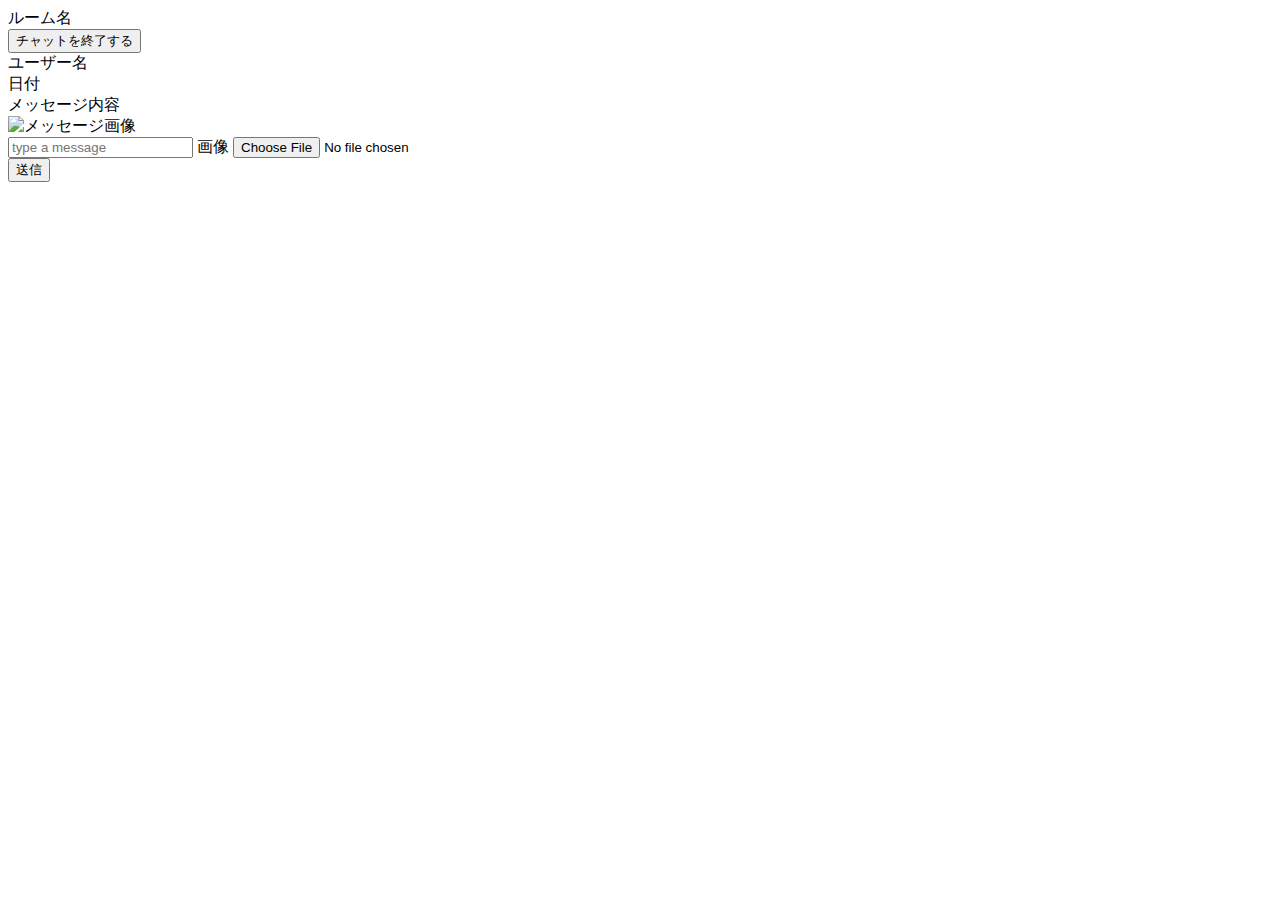
<file: src/main/resources/templates/main_chat.html>
<!DOCTYPE html>
<html xmlns:th="http://www.thymeleaf.org" lang="ja">
<div th:fragment="main_chat">
  <div class="chat-header">
    <div class="left-header">
      <div class="header-title" th:text="${room.name}">ルーム名</div>
    </div>
    <div class="right-header">
      <div class="header-button">
        <form th:action="@{/rooms/{roomId}/delete(roomId=${room.id})}" method="post">
          <input type="submit" value="チャットを終了する"/>
        </form>
      </div>
    </div>
  </div>
  <div class="messages">
    <div th:each="message : ${messages}" class="message">
      <div class="upper-message">
        <div class="message-user" th:text="${message.user.name}">ユーザー名</div>
        <div class="message-date" th:text="${#dates.format(message.createdAt, 'yyyy/MM/dd HH:mm:ss')}">日付</div>      </div>
      <div class="lower-message">
        <div class="message-content" th:text="${message.content}">メッセージ内容</div>
      </div>
      <div th:if="${message.image}">
        <img th:src="@{${message.image}}" alt="メッセージ画像" style="width: 500px; height: 500px;"/>
      </div>
    </div>
  </div>
  <form th:action="@{/rooms/{roomId}/messages(roomId=${room.id})}" th:method="post" th:object="${messageForm}" class="form" enctype="multipart/form-data">
    <div class="form-input">
      <input th:field="*{content}" class="form-message" placeholder= "type a message">
      <label class="form-image">
        <span class="image-file">画像</span>
        <input type="file" th:field="*{image}" class="hidden">
      </label>
    </div>
    <input class="form-submit" type="submit" value="送信">  
  </form>
</div>
</html>
</file>
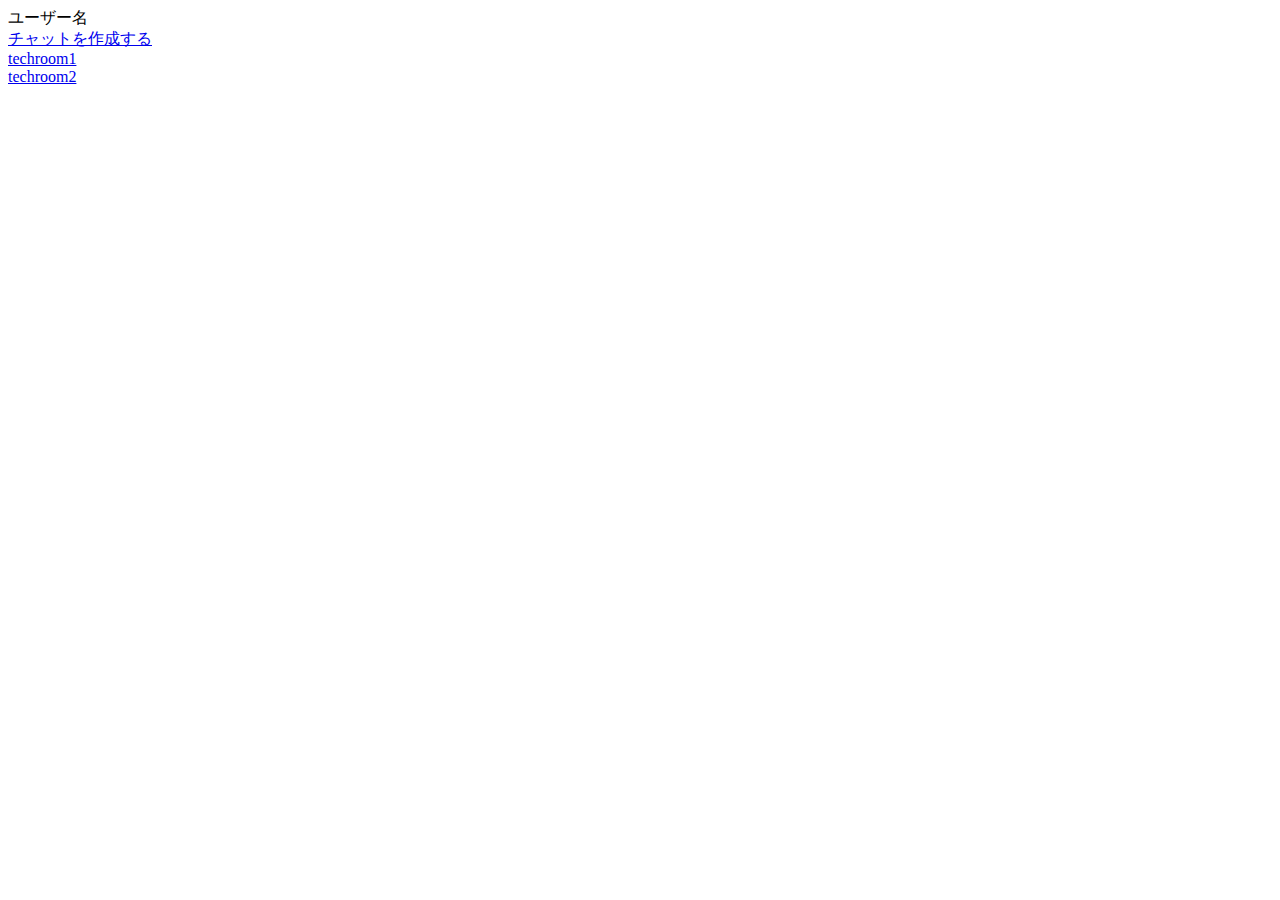
<file: src/main/resources/templates/side_bar.html>
<!DOCTYPE html>
<html xmlns:th="http://www.thymeleaf.org" lang="ja">
<div th:fragment="side_bar">
  <div class="side-bar-header">
    <div class="header-name">
      <a th:href="@{/users/{userId}/edit(userId=${user.id})}" th:text="${user.name}">ユーザー名</a>
    </div>
    <div class="create-room">
      <a href="#">チャットを作成する</a>
    </div>
  </div>

  <div class="rooms">
    <div class="room">
      <div class="room-name">
        <a href="#">techroom1</a>
      </div>
    </div>
    <div class="room">
      <div class="room-name">
        <a href="#">techroom2</a>
      </div>
    </div>
  </div>
</div>
</html>
</file>
